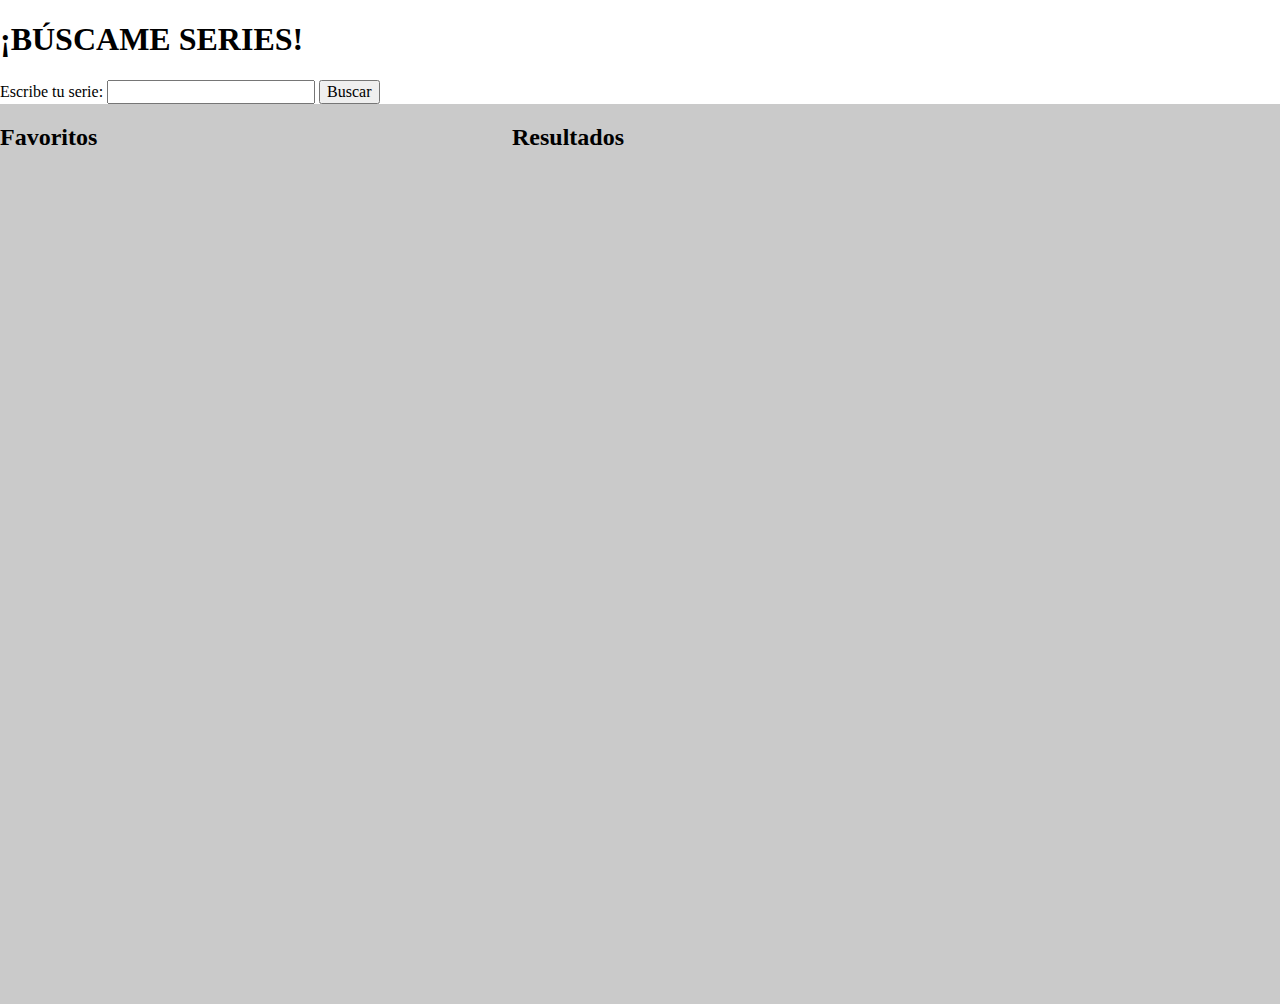
<file: docs/index.html>
<!DOCTYPE html>
<html lang="es">
    
    <head>
        <meta charset="UTF-8">
        <meta name="viewport" content="width=device-width, initial-scale=1.0">
        <meta http-equiv="X-UA-Compatible" content="ie=edge">
        <link rel="stylesheet" href="./assets/css/main.css">
        <link rel="stylesheet" href="./assets/css/normalize.css">
        <title>Series favoritas</title>
    </head>
    
    <body>
        <form class="form" id="form" method="POST">
             <h1>¡BÚSCAME SERIES!</h1>

            <label for="input">Escribe tu serie:</label>
            <input id="input" type="text">
            <button type="button" class="button" id="button">Buscar</button>
        </form>
        <div class="main-wrapper">
            <div class="fav-container">
                 <h2 class="title">Favoritos</h2>

                <ul class="favourites-list" id="favourites-list"></ul>
            </div>
            <div class="results-container" id="results-container">
                 <h2 class="title">Resultados</h2>

                <ul class="results-list" id="results-list"></ul>
            </div>
            <script src="./assets/js/main.js"></script>
        </div>
    </body>

</html>
</file>
<file: docs/assets/css/main.css>
ul {list-style: none;}.selected {background-color: black;color: white;}.hidden {display: none;}.main-wrapper {display: -webkit-box;display: -ms-flexbox;display: flex;width: 100%;height: 100vh;background-color: #cacaca;}.fav-container {width: 40%;}
</file>
